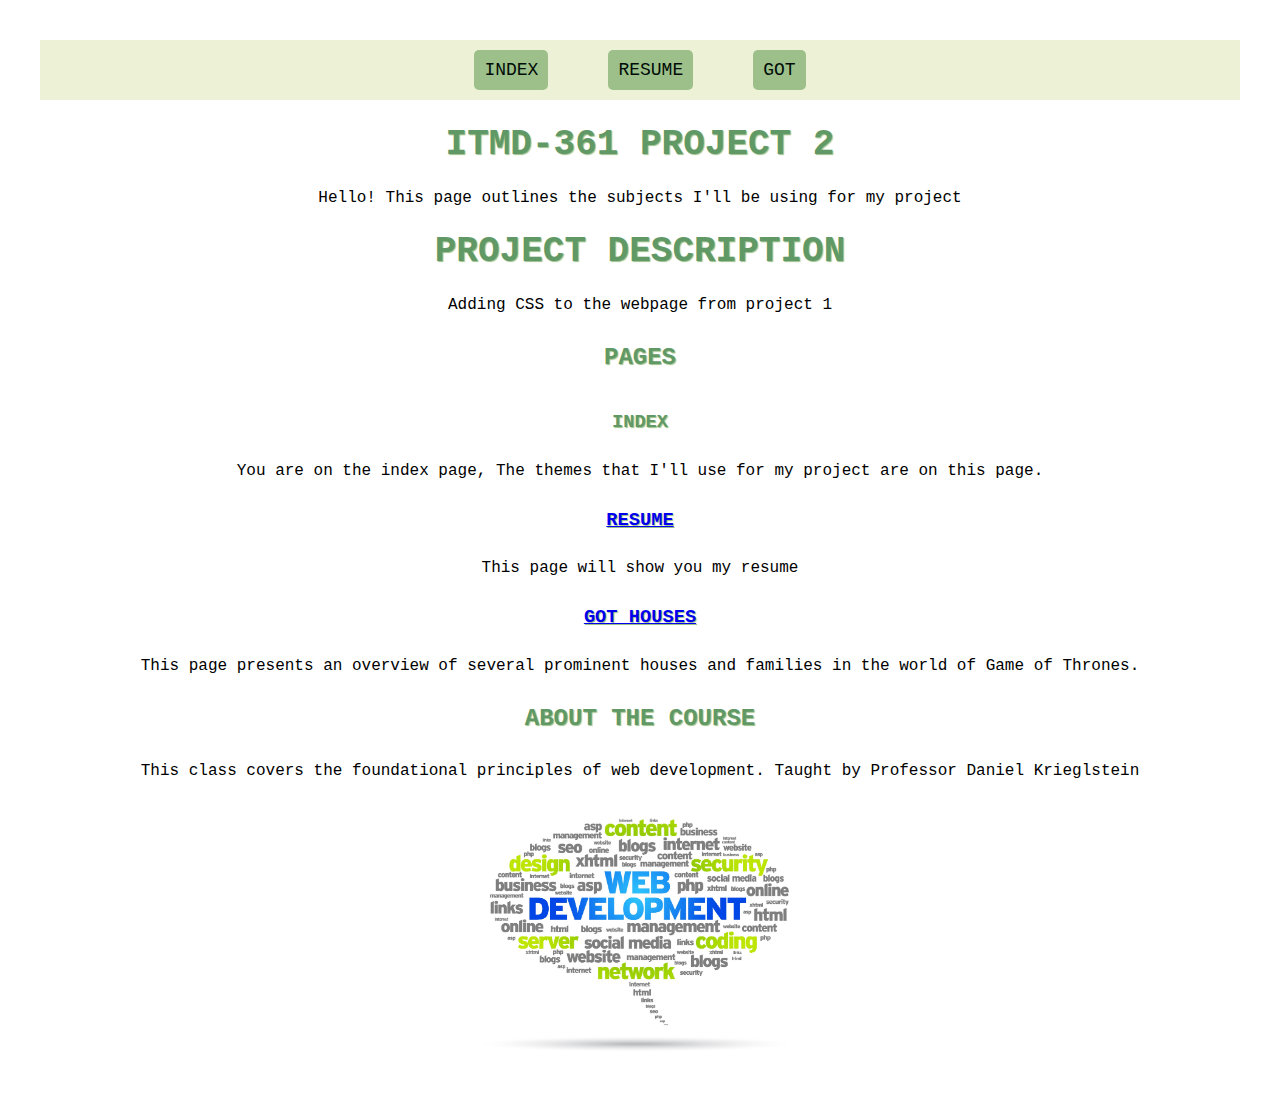
<file: index.html>
<!doctype html>
<html lang="en">
<head>
<meta charset="UTF-8">
<title>Page1</title>
<link rel="stylesheet" href="css/normalize.css">
<link rel="stylesheet" href="css/style.css">
</head>

<body>
<header>
  <nav class="navMenu">
    <ul>
      <li><a href="index.html">Index</a></li>
      <li><a href="resume.html">Resume</a></li>
      <li><a href="got.html">GOT</a></li>
    </ul>
    </nav>

  </header>

  <div id="intro">
<h1>ITMD-361 Project 2</h1>
  <p>Hello! This page outlines the subjects I'll be using for my project</p>
</div>
<h1>Project Description</h1>
  <p>Adding CSS to the webpage from project 1</p>
  <section>
    <h2>Pages</h2>
    <div class="page-container">
      <h3 class="page-title">Index</h3>
      <p class="page-description">You are on the index page, The themes that I'll use for my project are on this page.</p>
    </div>
    <div class="page-container">
      <h3 class="page-title"><a href="resume.html">Resume</a></h3>
      <p class="page-description">This page will show you my resume</p>
    </div>
    <div class="page-container">
      <h3 class="page-title"><a href="got.html">GoT houses</a></h3>
      <p class="page-description">This page presents an overview of several prominent houses and families in the world of Game of Thrones.</p>
    </div>
  </section>
  <h2>About the course</h2>
  
    <p>This class covers the foundational principles of web development. Taught by Professor Daniel Krieglstein </p>


    <img src="images/webdevelopment.jpg" alt="webdevelopment">

</body>
</html>
</file>
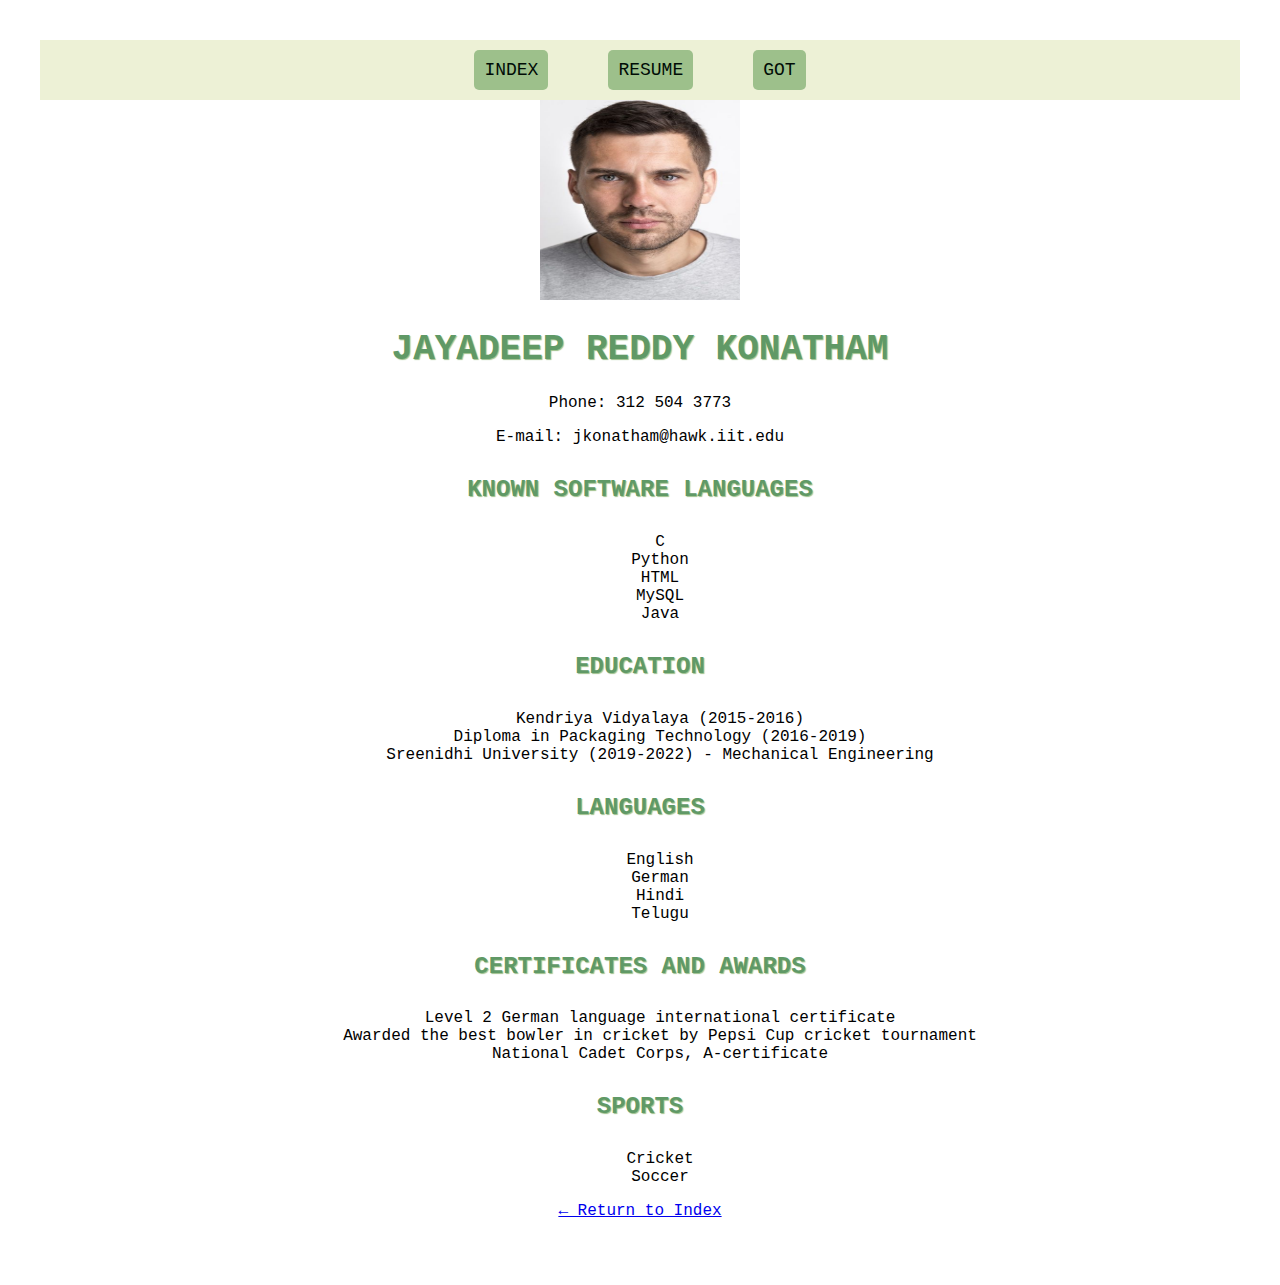
<file: resume.html>
<!doctype html>
<html lang="en">
<head>
  <meta charset="UTF-8">
  <title>Resume</title>
  <link rel="stylesheet" href="css/normalize.css">
  <link rel="stylesheet" href="css/style.css">
</head>

<body>
<header>
  <nav class="navMenu">
    <ul>
      <li><a href="index.html">Index</a></li>
      <li><a href="resume.html">Resume</a></li>
      <li><a href="got.html">GOT</a></li>
    </ul>
  </nav>
</header>

<img src="images/pic_pinterest.jpg" class="small-image" alt="Small image">
<h1>Jayadeep Reddy Konatham</h1>
<p>Phone: 312 504 3773</p>
<p>E-mail: jkonatham@hawk.iit.edu</p>
<div class="my-table">
    <h2>Known software languages</h2>
    <ul>
      <li>C</li>
      <li>Python</li>
      <li>HTML</li>
      <li>MySQL</li>
      <li>Java</li>
    </ul>
  </div>
  
  <div class="my-table">
    <h2 class="tableheader">Education</h2>
    <ul>
      <li>Kendriya Vidyalaya (2015-2016)</li>
      <li>Diploma in Packaging Technology (2016-2019)</li>
      <li>Sreenidhi University (2019-2022) - Mechanical Engineering</li>
    </ul>
  </div>
  
  <div class="my-table">
    <h2>Languages</h2>
    <ul>
      <li>English</li>
      <li>German</li>
      <li>Hindi</li>
      <li>Telugu</li>
    </ul>
  </div>
  
  <div class="my-table">
    <h2>Certificates and awards</h2>
    <ul>
      <li>Level 2 German language international certificate</li>
      <li>Awarded the best bowler in cricket by Pepsi Cup cricket tournament</li>
      <li>National Cadet Corps, A-certificate</li>
    </ul>
  </div>
  
  <div class="my-table">
    <h2>Sports</h2>
    <ul>
      <li>Cricket</li>
      <li>Soccer</li>
    </ul>
  </div>

<footer>
  <p><a href="index.html">&larr; Return to Index</a></p>
</footer>
</file>
<file: css/style.css>
@page {
  size: A4;
  margin: 0;
}
body {
  font-family: Monaco, Monospace;
  text-align: center;
  margin: 40px;
}
.paper {
  width: 100%;
  height: 100%;
  border: 1px solid #000;
  background-color: #fff; 
  padding: 20px;
}
ul {
  list-style-type: none;
}
nav {
  background-color: #EDF1D6;
  color: #11ea5d;
  display: flex;
  justify-content: space-between;
  align-items: center;
  padding: 10px;
}

nav ul {
  list-style: none;
  margin: 0;
  padding: 0;
  display: flex;
  justify-content: space-between;
  align-items: center;
}

nav li {
  margin: 0 10px;
}

nav a {
  color: #000c06;
  text-decoration: none;
  font-size: 18px;

}

.button {
  background-color: #ffffffd5;
  color: #333;
  padding: 10px 20px;
  border-radius: 5px;
  text-transform: uppercase;
  font-weight: bold;
  transition: background-color 0.3s ease;
}

.navMenu {
  display: flex;
  justify-content: center;
  align-items: center;
  padding: 20px;
}

.navMenu a {
  margin: 0 20px;
  padding: 10px;
  border-radius: 5px;
  background-color: #9DC08B;
  text-transform: uppercase;
  text-shadow: 1px 1px 1px #9DC08B;
}

h1 {
  font-size: 36px;
  color: #609966;
  text-transform: uppercase;
  text-shadow: 1px 1px 1px #9DC08B;
  text-align: center;
}

h2 {
  padding: 10px;
  color: #609966;
  text-transform: uppercase;
  text-shadow: 1px 1px 1px #9DC08B;
}

h3 {
  padding: 10px;
  color: #609966;
  text-transform: uppercase;
  text-shadow: 1px 1px 1px #9DC08B;
}

table {
  border-collapse: collapse;
  width: 70%;
  margin: 0 auto; /* Center-align the table */
  text-align: center;
  padding: 10px;
}

img {
  width: 30%;
  height: 50%;
  align-self: center;
}

video {
  width: 30%;
  height: 50%;
}

.small-image {
  width: 200px;
  height: 200px;
}
</file>
